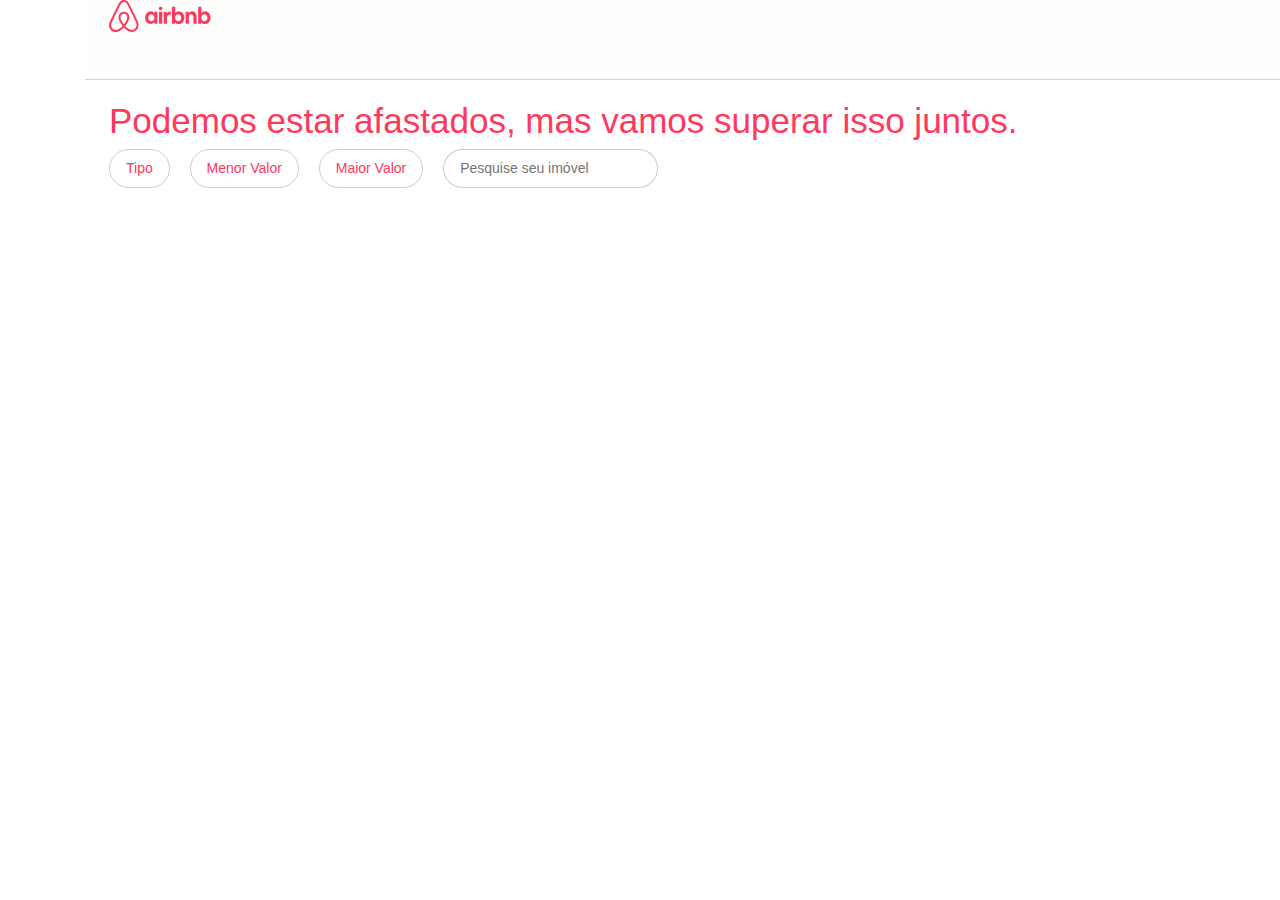
<file: index.html>
<!DOCTYPE html>
<html lang="pt-br">
  <head>
    <meta charset="UTF-8" />

    <title>
      Desafio - Airbnb
    </title>
    <link rel="stylesheet" href="style.css" />
    <link rel="stylesheet" href="https://stackpath.bootstrapcdn.com/bootstrap/4.4.1/css/bootstrap.min.css" integrity="sha384-Vkoo8x4CGsO3+Hhxv8T/Q5PaXtkKtu6ug5TOeNV6gBiFeWPGFN9MuhOf23Q9Ifjh" crossorigin="anonymous">

  </head>
  <body>
    <div class="container">
             <header id="header">
       <a href="">
          <div class="logo">
            <svg width="102" height="32" fill="#FF385C" style="display: block;">
              <path
                d="M29.24 22.68c-.16-.39-.31-.8-.47-1.15l-.74-1.67-.03-.03c-2.2-4.8-4.55-9.68-7.04-14.48l-.1-.2c-.25-.47-.5-.99-.76-1.47-.32-.57-.63-1.18-1.14-1.76a5.3 5.3 0 00-8.2 0c-.47.58-.82 1.19-1.14 1.76-.25.52-.5 1.03-.76 1.5l-.1.2c-2.45 4.8-4.84 9.68-7.04 14.48l-.06.06c-.22.52-.48 1.06-.73 1.64-.16.35-.32.73-.48 1.15a6.8 6.8 0 007.2 9.23 8.38 8.38 0 003.18-1.1c1.3-.73 2.55-1.79 3.95-3.32 1.4 1.53 2.68 2.59 3.95 3.33A8.38 8.38 0 0022.75 32a6.79 6.79 0 006.75-5.83 5.94 5.94 0 00-.26-3.5zm-14.36 1.66c-1.72-2.2-2.84-4.22-3.22-5.95a5.2 5.2 0 01-.1-1.96c.07-.51.26-.96.52-1.34.6-.87 1.65-1.41 2.8-1.41a3.3 3.3 0 012.8 1.4c.26.4.45.84.51 1.35.1.58.06 1.25-.1 1.96-.38 1.7-1.5 3.74-3.21 5.95zm12.74 1.48a4.76 4.76 0 01-2.9 3.75c-.76.32-1.6.41-2.42.32-.8-.1-1.6-.36-2.42-.84a15.64 15.64 0 01-3.63-3.1c2.1-2.6 3.37-4.97 3.85-7.08.23-1 .26-1.9.16-2.73a5.53 5.53 0 00-.86-2.2 5.36 5.36 0 00-4.49-2.28c-1.85 0-3.5.86-4.5 2.27a5.18 5.18 0 00-.85 2.21c-.13.84-.1 1.77.16 2.73.48 2.11 1.78 4.51 3.85 7.1a14.33 14.33 0 01-3.63 3.12c-.83.48-1.62.73-2.42.83a4.76 4.76 0 01-5.32-4.07c-.1-.8-.03-1.6.29-2.5.1-.32.25-.64.41-1.02.22-.52.48-1.06.73-1.6l.04-.07c2.16-4.77 4.52-9.64 6.97-14.41l.1-.2c.25-.48.5-.99.76-1.47.26-.51.54-1 .9-1.4a3.32 3.32 0 015.09 0c.35.4.64.89.9 1.4.25.48.5 1 .76 1.47l.1.2c2.44 4.77 4.8 9.64 7 14.41l.03.03c.26.52.48 1.1.73 1.6.16.39.32.7.42 1.03.19.9.29 1.7.19 2.5zM41.54 24.12a5.02 5.02 0 01-3.95-1.83 6.55 6.55 0 01-1.6-4.48 6.96 6.96 0 011.66-4.58 5.3 5.3 0 014.08-1.86 4.3 4.3 0 013.7 1.92l.1-1.57h2.92V23.8h-2.93l-.1-1.76a4.52 4.52 0 01-3.88 2.08zm.76-2.88c.58 0 1.09-.16 1.57-.45.44-.32.8-.74 1.08-1.25.25-.51.38-1.12.38-1.8a3.42 3.42 0 00-1.47-3.04 2.95 2.95 0 00-3.12 0c-.44.32-.8.74-1.08 1.25a4.01 4.01 0 00-.38 1.8 3.42 3.42 0 001.47 3.04c.47.29.98.45 1.55.45zM53.45 8.46c0 .35-.06.67-.22.93-.16.25-.38.48-.67.64-.29.16-.6.22-.92.22-.32 0-.64-.06-.93-.22a1.84 1.84 0 01-.67-.64 1.82 1.82 0 01-.22-.93c0-.36.07-.68.22-.93.16-.3.39-.48.67-.64.29-.16.6-.23.93-.23a1.84 1.84 0 011.6.86 2 2 0 01.21.94zm-3.4 15.3V11.7h3.18v12.08h-3.19zm11.68-8.9v.04c-.15-.07-.35-.1-.5-.13-.2-.04-.36-.04-.55-.04-.89 0-1.56.26-2 .8-.48.55-.7 1.32-.7 2.31v5.93h-3.19V11.69h2.93l.1 1.83c.32-.64.7-1.12 1.24-1.48a3.1 3.1 0 011.81-.5c.23 0 .45.02.64.06.1.03.16.03.22.06v3.2zm1.28 8.9V6.74h3.18v6.5c.45-.58.96-1.03 1.6-1.38a5.02 5.02 0 016.08 1.31 6.55 6.55 0 011.6 4.49 6.96 6.96 0 01-1.66 4.58 5.3 5.3 0 01-4.08 1.86 4.3 4.3 0 01-3.7-1.92l-.1 1.57-2.92.03zm6.15-2.52c.57 0 1.08-.16 1.56-.45.44-.32.8-.74 1.08-1.25.26-.51.38-1.12.38-1.8 0-.67-.12-1.28-.38-1.79a3.75 3.75 0 00-1.08-1.25 2.95 2.95 0 00-3.12 0c-.45.32-.8.74-1.09 1.25a4.01 4.01 0 00-.38 1.8 3.42 3.42 0 001.47 3.04c.47.29.98.45 1.56.45zm7.51 2.53V11.69h2.93l.1 1.57a3.96 3.96 0 013.54-1.89 4.1 4.1 0 013.82 2.44c.35.76.54 1.7.54 2.75v7.24h-3.19v-6.82c0-.84-.19-1.5-.57-1.99-.38-.48-.9-.74-1.56-.74-.48 0-.9.1-1.27.32-.35.23-.64.52-.86.93a2.7 2.7 0 00-.32 1.35v6.92h-3.16zm12.52 0V6.73h3.19v6.5a4.67 4.67 0 013.73-1.89 5.02 5.02 0 013.95 1.83 6.57 6.57 0 011.59 4.48 6.95 6.95 0 01-1.66 4.58 5.3 5.3 0 01-4.08 1.86 4.3 4.3 0 01-3.7-1.92l-.09 1.57-2.93.03zm6.18-2.53c.58 0 1.09-.16 1.56-.45.45-.32.8-.74 1.09-1.25.25-.51.38-1.12.38-1.8a3.42 3.42 0 00-1.47-3.04 2.95 2.95 0 00-3.12 0c-.44.32-.8.74-1.08 1.25a3.63 3.63 0 00-.38 1.8 3.42 3.42 0 001.47 3.04c.47.29.95.45 1.55.45z"
              ></path> 
            </svg>
          </div>
        </a>
  </header>

      <div class="info">
        <div class="podemos">
          <h1>Podemos estar afastados, mas vamos superar isso juntos.</h1>
        </div>
        <div class="info__orders">
         
          <button class="info__orders--button" onclick="orderByType()">
            Tipo
          </button>

          <button class="info__orders--button" onclick="orderByPriceCrescent()">
            Menor Valor
          </button>

          <button
            class="info__orders--button"
            onclick="orderByPriceDecreasing()"
          >
            Maior Valor
          </button>

          <input
            id="Input"
            class="info__orders--button"
            onkeyup="handleSearch()"
            placeholder="Pesquise seu imóvel"
          />
        </div>
      </div>

      <div id="cards"></div>
    </div>

    <script src="https://code.jquery.com/jquery-3.4.1.slim.min.js" integrity="sha384-J6qa4849blE2+poT4WnyKhv5vZF5SrPo0iEjwBvKU7imGFAV0wwj1yYfoRSJoZ+n" crossorigin="anonymous"></script>
    <script src="https://cdn.jsdelivr.net/npm/popper.js@1.16.0/dist/umd/popper.min.js" integrity="sha384-Q6E9RHvbIyZFJoft+2mJbHaEWldlvI9IOYy5n3zV9zzTtmI3UksdQRVvoxMfooAo" crossorigin="anonymous"></script>
    <script src="https://stackpath.bootstrapcdn.com/bootstrap/4.4.1/js/bootstrap.min.js" integrity="sha384-wfSDF2E50Y2D1uUdj0O3uMBJnjuUD4Ih7YwaYd1iqfktj0Uod8GCExl3Og8ifwB6" crossorigin="anonymous"></script>
    <script src="./index.js"></script>
  </body>
</html>
</file>
<file: style.css>
*{
    box-sizing: border-box;
    font-family: sans-serif;
    font-size: 14px;
    color: #ff385c;
  }

  body {
    height: 100%;
    font-size: 16px;
    
  }
 
  h1{
    margin: 0;
    padding: 0;
  }
  
  input {
    border: 0;
  }
  
  button {
    border: 0;
    background: none;
    cursor: pointer;
  }
    
  .container {
    max-width: 1024px;
    margin: 0 auto;
  }
  
  header {
    display: flex;
    justify-content: space-between;
    align-items: center;
    width: 100%;
    margin: 0 auto;
    height: 80px;
    padding: 0 24px;
    border-bottom: 1px solid rgba(0, 0, 0, 0.18);
    background-color: #FEFEFC;
    position: fixed;
    top: 0;
  }
  
  
  .header__info > div {
    display: flex;
    justify-content: flex-start;
    align-items: center;
    border-right: 1px solid rgba(0, 0, 0, 0.18);
    padding: 5px 16px;
    height: 100%;
  
    min-width: 0px;
    overflow: hidden;
    text-overflow: ellipsis;
    white-space: nowrap;
  }
  
  .header__info > div:last-child {
    border-right: 0;
  }
    
  .header__info--input::placeholder {
    font-size: 12px;
  }
    
  .header__info--button > button > i {
    color: #ff385c;
  }
    

  .info {
    display: flex;
    flex-direction: column;
    margin-top: 100px;
    padding: 0 24px;
  }
     
  .info > h1 {
    font-size: 2em;
    margin-bottom: 16px;
  }
  
  
  @media only screen and (max-width: 600px) {
    .info__orders {
      flex-direction: column;
    }
  }
  
  .info__orders--button {
    margin-right: 16px;
    width: max-content;
  
    border: 1px solid rgba(0, 0, 0, 0.2);
    border-radius: 30px;
    padding: 8px 16px;
    transition: all 0.2s ease-in-out;
  }

  
  @media only screen and (max-width: 600px) {
    .info__orders--button {
      margin-bottom: 8px;
    }
  }
  
  #cards {
    display: grid;
    grid-template-columns: repeat(4, 1fr);
    grid-gap: 60px;
    margin-top: 40px;
    padding: 0 40px;
    animation: FromLeft 1s;
  }
     
   .card__item:hover {
    transform: translateY(-10px);
    box-shadow: 0px 2px 8px rgba(0, 0, 0, 0.2);
  } 
  
  .card__item--image {
    width: 100%;
    height: 200px;
   
  }
  
  .card__description {
    padding: 8px 16px;
  }
  

  .card__description--name {
    margin-bottom: 12px;
    font-size: 18px;
  }
  
  .card__description--price {
    margin-bottom: 12px;
  }
</file>
